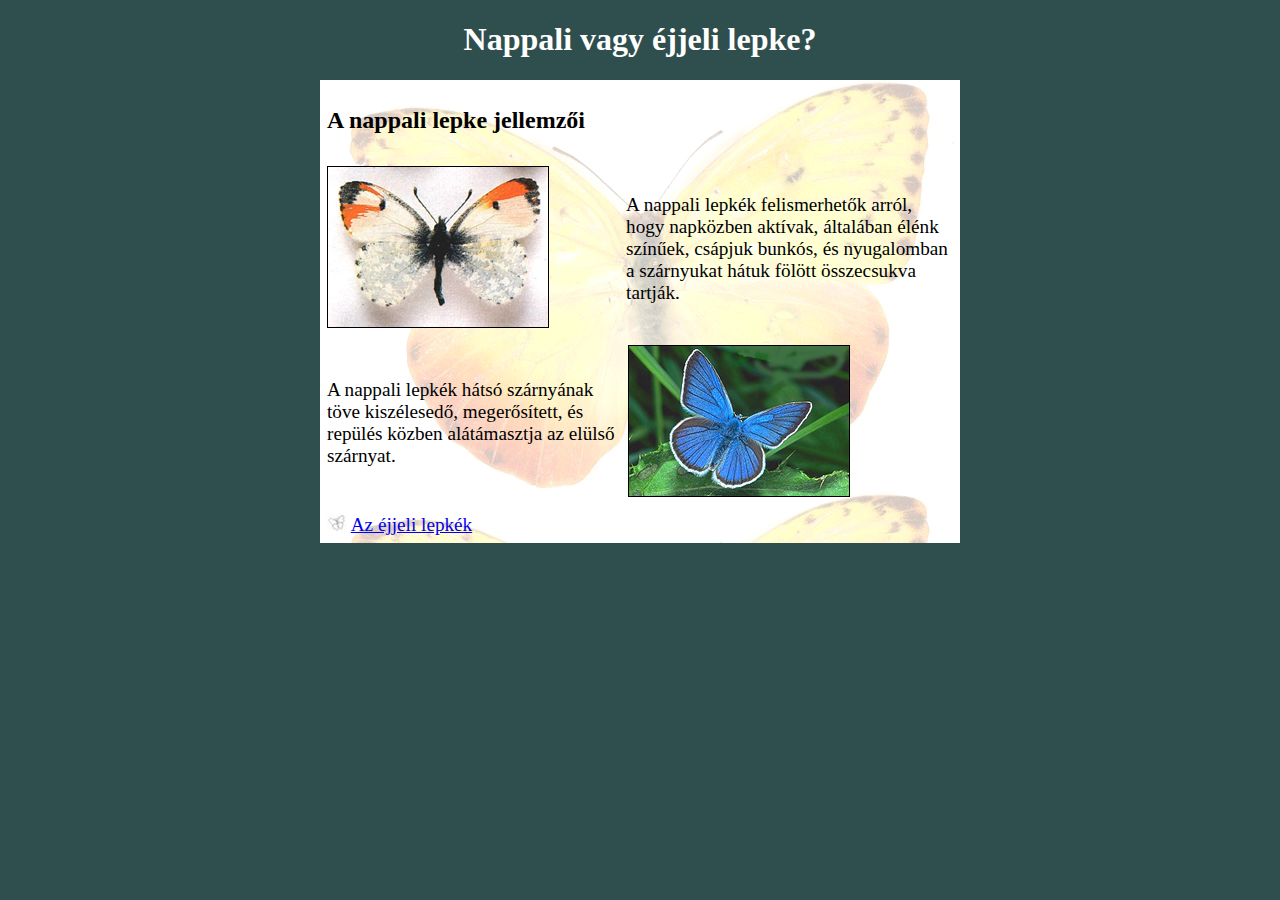
<file: index.html>
<!DOCTYPE html>
<html lang="en">
<head>
    <meta charset="UTF-8">
    <meta name="viewport" content="width=device-width, initial-scale=1.0">
    <title>Nappali vagy éjjeli lepke?</title>
    <link rel="stylesheet" href="style.css">
</head>
<body>
    <h1>Nappali vagy éjjeli lepke?</h1>

    <table>
       <tr><td colspan="3"><h2>A nappali lepke jellemzői</h2></td></tr>
        <tr class="nagyobb">
            <td ><img src="./k1.jpg" alt="nappali lepke" id="kep1"></td>
            <td colspan="2" >A nappali lepkék felismerhetők arról, hogy napközben aktívak, általában élénk színűek, csápjuk bunkós, és nyugalomban a szárnyukat hátuk fölött összecsukva tartják.</td>
        </tr>

        <tr class="nagyobb">
            <td colspan="2">A nappali lepkék hátsó szárnyának töve kiszélesedő, megerősített, és repülés közben alátámasztja az elülső szárnyat.</td>
            <td > <img src="./k2.jpg" alt="nappali lepke" id="kep2"></td>   
        </tr>
        
        <tr class="nagyobb" id="link">
            <td><img src="./jel.gif" alt="jel">
                <a href="./ejjeli.html">Az éjjeli lepkék</a></td>
        </tr>
    </table>
</body>
</html>
</file>
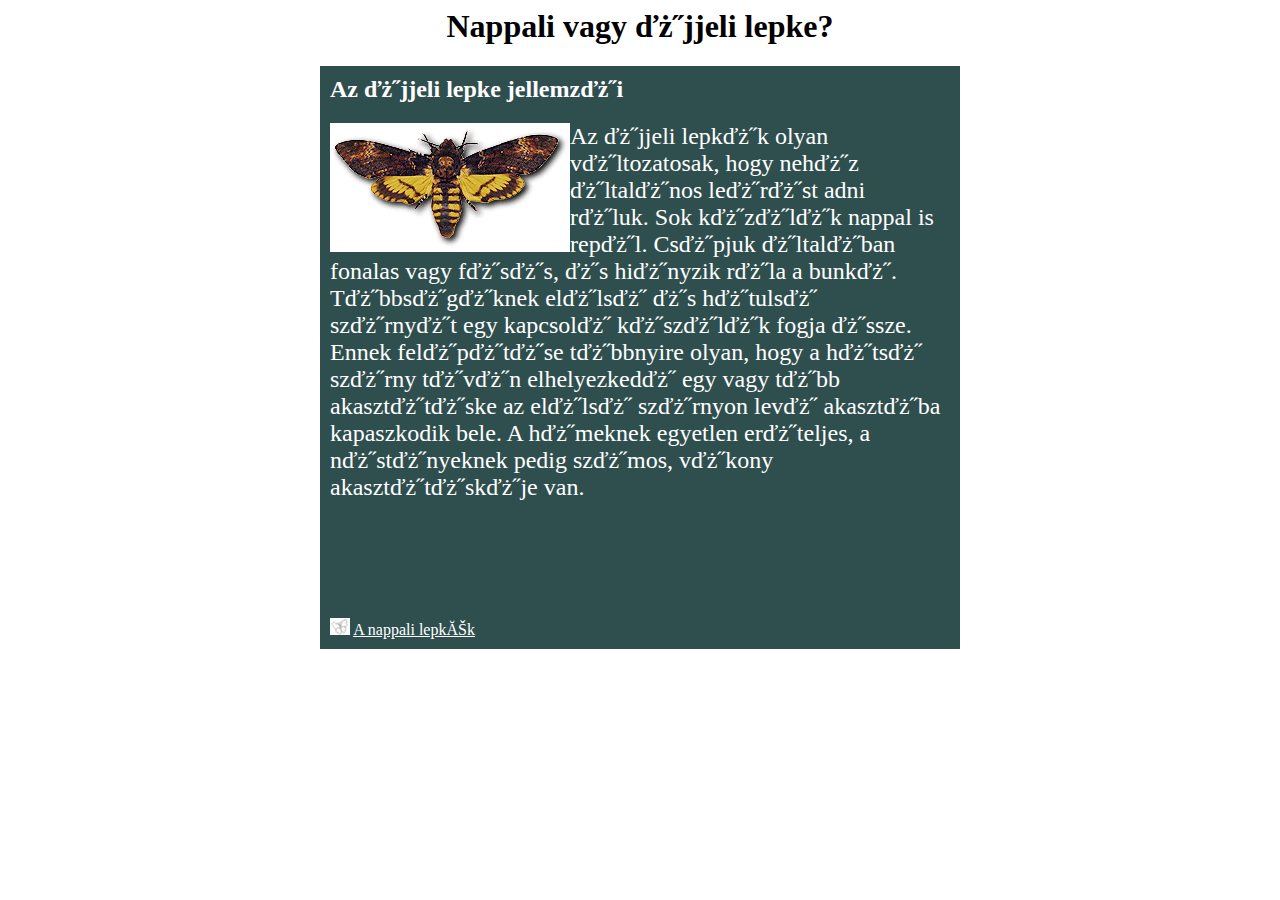
<file: ejjeli.html>
<html>
<head>
<title>Nappali vagy �jjeli lepke?</title>
<meta http-equiv="Content-Type" content="text/html; charset=iso-8859-2">
<style>
  #ejjelit{
    background-color:darkslategrey;
  }
  #k3{
    float: left;
    border-style: 1px solid black;}
    #feh{
      color: white;
    }
</style>
</head>

<body>
<h1 align="center">Nappali vagy �jjeli lepke?</h1>
<table width="640" border="0" align="center" cellpadding="5" cellspacing="5" id="ejjelit">
  <tr>
    <td><h2><font color="white">Az �jjeli lepke jellemz�i</font></h2>
      <img src="./k3.jpg" alt="éjjeli lepke" id="k3">
      <p><font color="white" size="+2" id="sz">Az �jjeli lepk�k olyan v�ltozatosak, hogy 
        neh�z �ltal�nos le�r�st adni r�luk. Sok k�z�l�k nappal is rep�l. Cs�pjuk 
        �ltal�ban fonalas vagy f�s�s, �s hi�nyzik r�la a bunk�. T�bbs�g�knek el�ls� 
        �s h�tuls� sz�rny�t egy kapcsol� k�sz�l�k fogja �ssze. Ennek fel�p�t�se 
        t�bbnyire olyan, hogy a h�ts� sz�rny t�v�n elhelyezked� egy vagy t�bb 
        akaszt�t�ske az el�ls� sz�rnyon lev� akaszt�ba kapaszkodik bele. A h�meknek 
        egyetlen er�teljes, a n�st�nyeknek pedig sz�mos, v�kony akaszt�t�sk�je 
        van.</font></p>
      <p>&nbsp;</p>
      <p>&nbsp;</p>
      <p>&nbsp;</p></td>
  </tr>
  <tr>
    <td>
      <img src="./jel.gif" alt="jel">
      <a href="./index.html" id="feh">A nappali lepkék</a>
    </td>
  </tr>
</table>

</body>
</html>
</file>
<file: style.css>
body{
    background-color: darkslategrey;
}

h1{
    color: white;
    text-align: center;
}

table{
    width: 640px;
    margin: auto;
    background-image: url(./hatter.jpg);
}

td{
    padding: 5px;
    margin: 5px;
}

.nagyobb{
    font-size: larger;
}

#kep1, #kep2{
    border: 1px solid black;
}

.link{
    color: black;
}
.ejjelit{
    background-color: darkslategrey;
}
</file>
